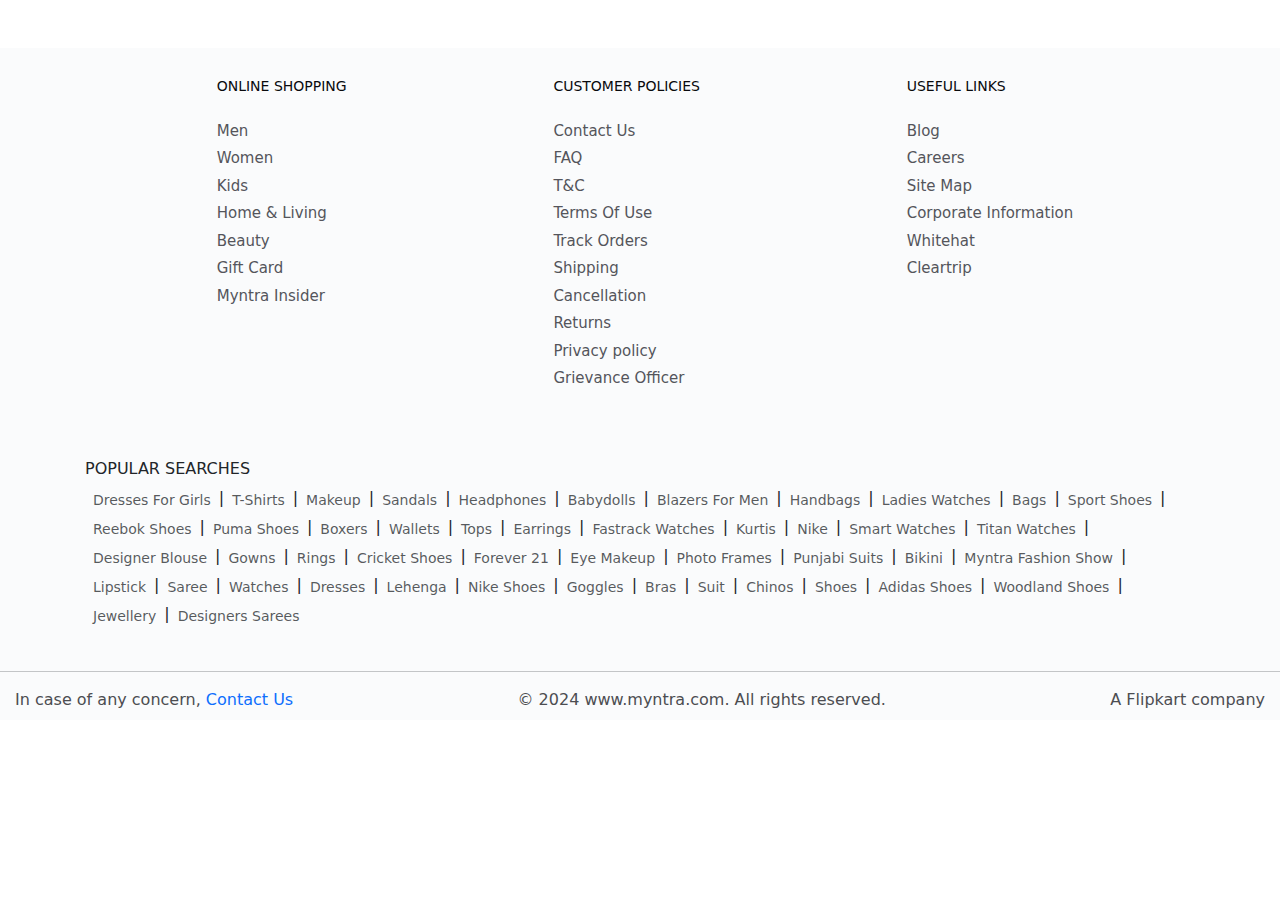
<file: footer.html>
<!DOCTYPE html>
<html lang="en">

<head>
    <meta charset="UTF-8">
    <meta name="viewport" content="width=device-width, initial-scale=1.0">
    <link rel="icon"
        href="https://encrypted-tbn0.gstatic.com/images?q=tbn:ANd9GcS357fHYAnvyZIqrnolaRs3MlCQO7PyKngEag&usqp=CAU"
        type="image/x-icon">
    <link href="https://cdn.jsdelivr.net/npm/bootstrap@5.3.0/dist/css/bootstrap.min.css" rel="stylesheet" />
    <link rel="stylesheet" href="https://cdnjs.cloudflare.com/ajax/libs/font-awesome/6.6.0/css/all.min.css"
        integrity="sha512-Kc323vGBEqzTmouAECnVceyQqyqdsSiqLQISBL29aUW4U/M7pSPA/gEUZQqv1cwx4OnYxTxve5UMg5GT6L4JJg=="
        crossorigin="anonymous" referrerpolicy="no-referrer" />
    <link
        href="https://fonts.googleapis.com/css2?family=Material+Symbols+Outlined:opsz,wght,FILL,GRAD@20..48,100..700,0..1,-50..200"
        rel="stylesheet">
    <title>Footer</title>
</head>
<style>
    footer {
        background: #FAFBFC;
    }

    .footer_container {
        padding: 30px 0px 40px 0px;
        background: #FAFBFC;
        display: flex;
        justify-content: space-evenly;
        margin-left: 10px;
    }

    .footer_column {
        display: flex;
        flex-direction: column;
    }

    .footer_column h3 {
        color: #090a0d;
        font-size: 14px;
        margin-bottom: 25px;
    }

    .footer_column a {
        color: #54555b;
        font-size: 15px;
        text-decoration: none;
        padding-bottom: 5px;
    }

    .footer_row {
        width: 100%;
        max-width: 1140px;
        margin-right: auto;
        margin-left: auto;
        padding-right: 15px;
        padding-left: 15px;
    }

    .text-muted {
        font-size: 14px;
        text-decoration: none;

    }

    .text-dark {
        font-size: 16px;

    }

    @media (max-width: 768px) {
        .d-flex.flex-wrap {
            justify-content: center;
            text-align: center;
        }

        .d-flex.flex-wrap span {
            display: none;
        }
    }

    .copyright,
    .copyright1,
    .copyright2 {
        color: #4c4d51;
        padding: 0 15px;
    }
</style>

<body>
    <footer>
        <div class="footer_container mt-5" id="footer-container">
            <div class="footer_column">
                <h3>ONLINE SHOPPING</h3>

                <a href="#">Men</a>
                <a href="#">Women</a>
                <a href="#">Kids</a>
                <a href="#">Home & Living</a>
                <a href="#">Beauty</a>
                <a href="#">Gift Card</a>
                <a href="#">Myntra Insider</a>
            </div>

            <div class="footer_column">
                <h3>CUSTOMER POLICIES</h3>

                <a href="#">Contact Us</a>
                <a href="#">FAQ</a>
                <a href="#">T&C</a>
                <a href="#">Terms Of Use</a>
                <a href="#">Track Orders</a>
                <a href="#">Shipping</a>
                <a href="#">Cancellation</a>
                <a href="#">Returns</a>
                <a href="#">Privacy policy</a>
                <a href="#">Grievance Officer</a>
            </div>

            <div class="footer_column">
                <h3>USEFUL LINKS</h3>

                <a href="#">Blog</a>
                <a href="#">Careers</a>
                <a href="#">Site Map</a>
                <a href="#">Corporate Information</a>
                <a href="#">Whitehat</a>
                <a href="#">Cleartrip</a>
            </div>
        </div>
        <div class="footer_row py-4">
            <div class="row">
                <div class="col-12">
                    <h5 class="text-dark">POPULAR SEARCHES</h5>
                    <div class="d-flex flex-wrap">
                        <a href="#" class="text-muted mx-2 my-1">Dresses For Girls</a><span>|</span>
                        <a href="#" class="text-muted mx-2 my-1">T-Shirts</a><span>|</span>
                        <a href="#" class="text-muted mx-2 my-1">Makeup</a><span>|</span>
                        <a href="#" class="text-muted mx-2 my-1">Sandals</a><span>|</span>
                        <a href="#" class="text-muted mx-2 my-1">Headphones</a><span>|</span>
                        <a href="#" class="text-muted mx-2 my-1">Babydolls</a><span>|</span>
                        <a href="#" class="text-muted mx-2 my-1">Blazers For Men</a><span>|</span>
                        <a href="#" class="text-muted mx-2 my-1">Handbags</a><span>|</span>
                        <a href="#" class="text-muted mx-2 my-1">Ladies Watches</a><span>|</span>
                        <a href="#" class="text-muted mx-2 my-1">Bags</a><span>|</span>
                        <a href="#" class="text-muted mx-2 my-1">Sport Shoes</a><span>|</span>
                        <a href="#" class="text-muted mx-2 my-1">Reebok Shoes</a><span>|</span>
                        <a href="#" class="text-muted mx-2 my-1">Puma Shoes</a><span>|</span>
                        <a href="#" class="text-muted mx-2 my-1">Boxers</a><span>|</span>
                        <a href="#" class="text-muted mx-2 my-1">Wallets</a><span>|</span>
                        <a href="#" class="text-muted mx-2 my-1">Tops</a><span>|</span>
                        <a href="#" class="text-muted mx-2 my-1">Earrings</a><span>|</span>
                        <a href="#" class="text-muted mx-2 my-1">Fastrack Watches</a><span>|</span>
                        <a href="#" class="text-muted mx-2 my-1">Kurtis</a><span>|</span>
                        <a href="#" class="text-muted mx-2 my-1">Nike</a><span>|</span>
                        <a href="#" class="text-muted mx-2 my-1">Smart Watches</a><span>|</span>
                        <a href="#" class="text-muted mx-2 my-1">Titan Watches</a><span>|</span>
                        <a href="#" class="text-muted mx-2 my-1">Designer Blouse</a><span>|</span>
                        <a href="#" class="text-muted mx-2 my-1">Gowns</a><span>|</span>
                        <a href="#" class="text-muted mx-2 my-1">Rings</a><span>|</span>
                        <a href="#" class="text-muted mx-2 my-1">Cricket Shoes</a><span>|</span>
                        <a href="#" class="text-muted mx-2 my-1">Forever 21</a><span>|</span>
                        <a href="#" class="text-muted mx-2 my-1">Eye Makeup</a><span>|</span>
                        <a href="#" class="text-muted mx-2 my-1">Photo Frames</a><span>|</span>
                        <a href="#" class="text-muted mx-2 my-1">Punjabi Suits</a><span>|</span>
                        <a href="#" class="text-muted mx-2 my-1">Bikini</a><span>|</span>
                        <a href="#" class="text-muted mx-2 my-1">Myntra Fashion Show</a><span>|</span>
                        <a href="#" class="text-muted mx-2 my-1">Lipstick</a><span>|</span>
                        <a href="#" class="text-muted mx-2 my-1">Saree</a><span>|</span>
                        <a href="#" class="text-muted mx-2 my-1">Watches</a><span>|</span>
                        <a href="#" class="text-muted mx-2 my-1">Dresses</a><span>|</span>
                        <a href="#" class="text-muted mx-2 my-1">Lehenga</a><span>|</span>
                        <a href="#" class="text-muted mx-2 my-1">Nike Shoes</a><span>|</span>
                        <a href="#" class="text-muted mx-2 my-1">Goggles</a><span>|</span>
                        <a href="#" class="text-muted mx-2 my-1">Bras</a><span>|</span>
                        <a href="#" class="text-muted mx-2 my-1">Suit</a><span>|</span>
                        <a href="#" class="text-muted mx-2 my-1">Chinos</a><span>|</span>
                        <a href="#" class="text-muted mx-2 my-1">Shoes</a><span>|</span>
                        <a href="#" class="text-muted mx-2 my-1">Adidas Shoes</a><span>|</span>
                        <a href="#" class="text-muted mx-2 my-1">Woodland Shoes</a><span>|</span>
                        <a href="#" class="text-muted mx-2 my-1">Jewellery</a><span>|</span>
                        <a href="#" class="text-muted mx-2 my-1">Designers Sarees</a>

                    </div>
                </div>
            </div>
        </div>

        <hr>
        <div class="mt-3">
            <div class="col-12">
                <div class="d-flex justify-content-between align-items-center">
                    <div class="copyright">
                        <p class="mb-2">In case of any concern, <a href="#" class="text-decoration-none">Contact Us</a>
                        </p>
                    </div>
                    <div class="copyright1">
                        <p class="mb-2">© 2024 www.myntra.com. All rights reserved.</p>
                    </div>
                    <div class="copyright2">
                        <p class="mb-2">A Flipkart company</p>
                    </div>
                </div>
            </div>
        </div>


    </footer>

    <script src="https://cdn.jsdelivr.net/npm/bootstrap@5.3.0/dist/js/bootstrap.bundle.min.js"></script>
</body>

</html>
</file>
